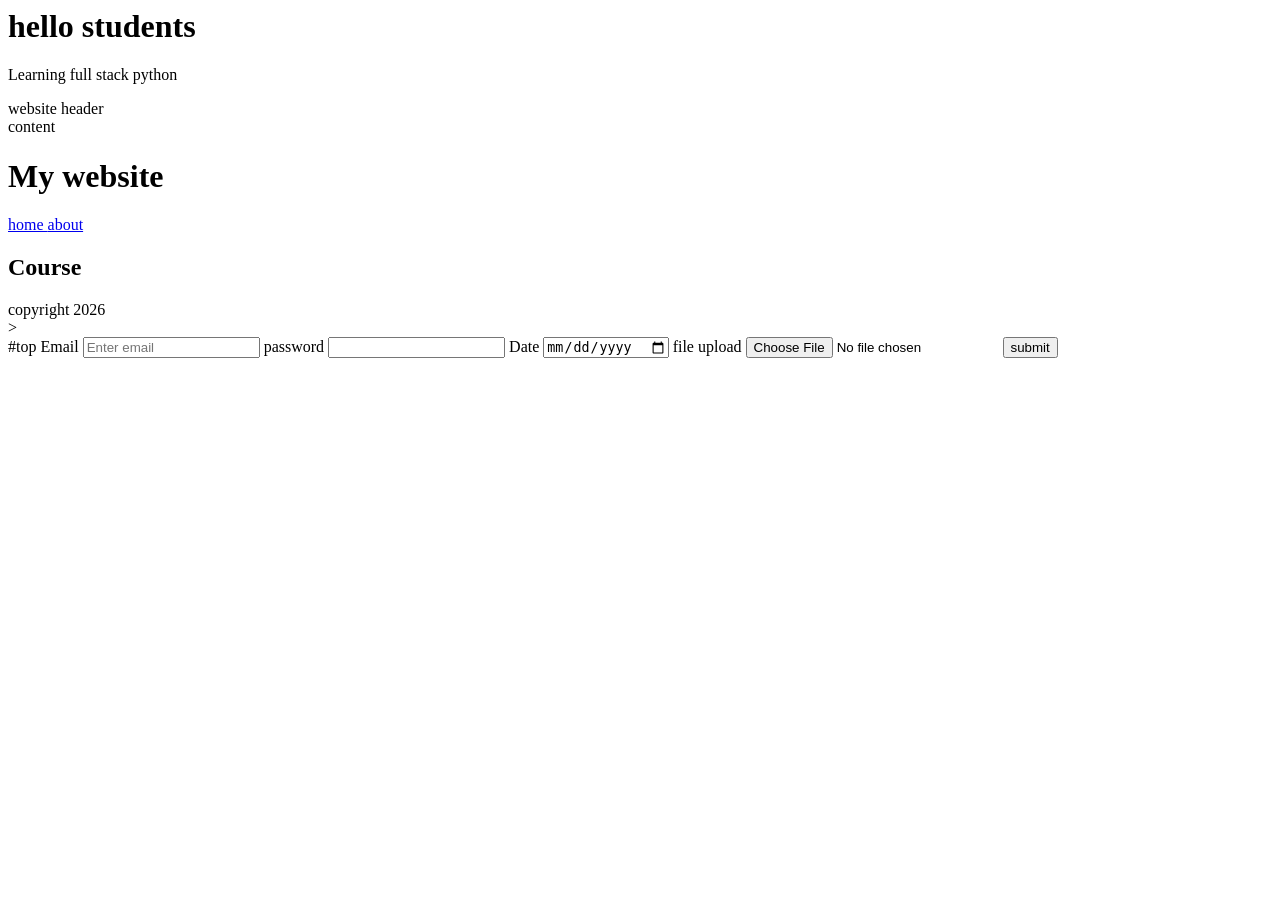
<file: frontend.html>
<html>
    <head>
        <title>
            My website 
        </title>

    </head>
    <body>
    <link rel="frontend" href="frontend.css" />
        <h1>hello students</h1>
        <p> Learning full stack python</p>
        <div>
            website header 
        </div>
        <div>
            content 
        </div>
    </body>
</html>

<header>
    <h1>My website </h1>
</header>

<nav>
    <a href = "#">home </a>
    <a href = "#" >about </a>
</nav>
<section>
    <h2>Course</h2>
    </section>
    <footer>
        copyright 2026 
    </footer>

<header>></header>
#top <area shape="
<nav></nav>
menu link
<section></article>
Independent content
<aside></aside>
side content
<footer></footer>
bottm area -->
<form>
    <label>Name</label>
    <input type="text" placeholder="Enter name">
    <label>Email</label>
    <input type=""email" placeholder="Enter email">
    <label>password</label>
    <input type="password">
    <label>Date</label>
    <input type="date">
    <label>file upload</label>
    <input type="file">
    <button>submit</button>
</form>
</file>
